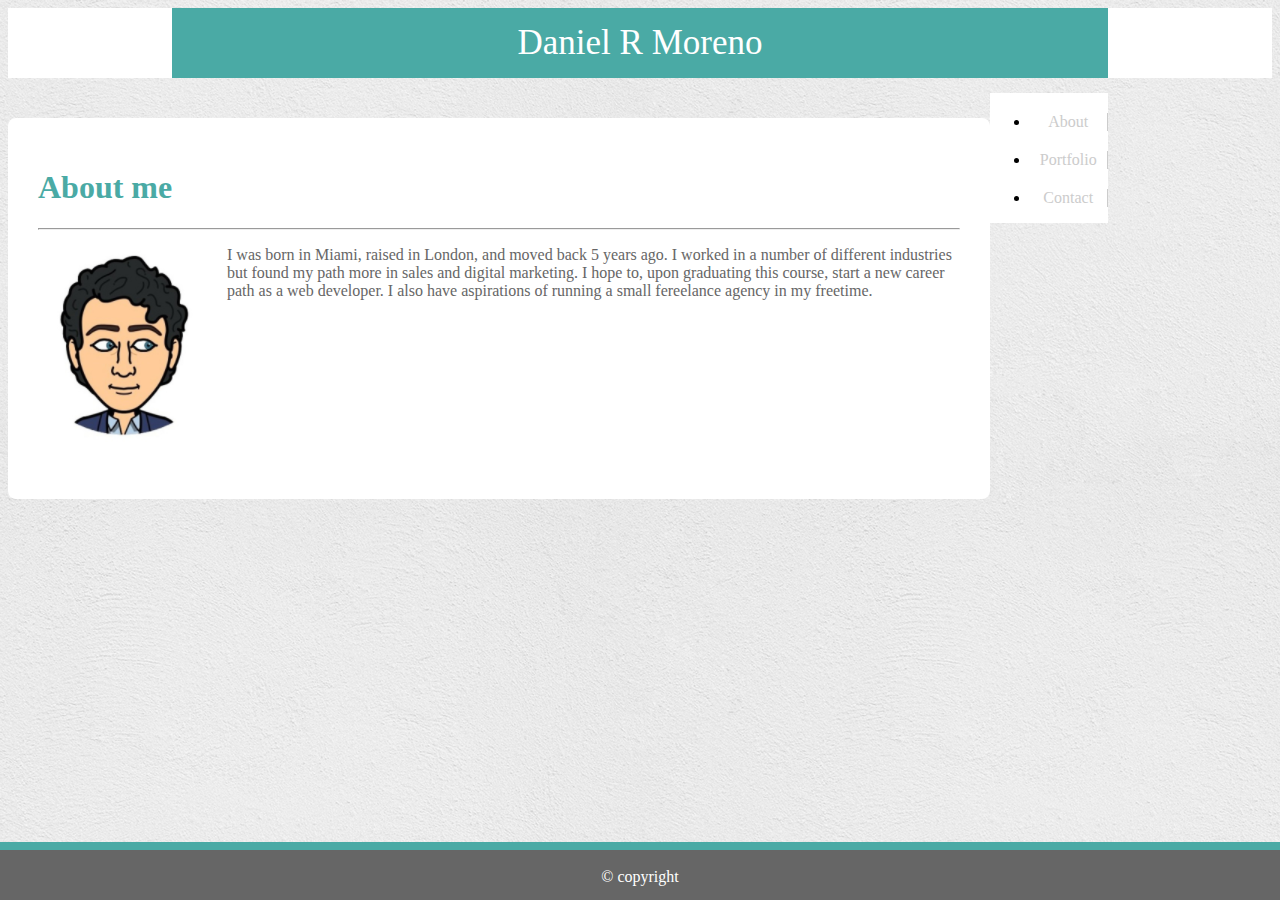
<file: index.html>
<!DOCTYPE html>
<html>
<head>
    <meta charset="utf-8" />
    <meta http-equiv="X-UA-Compatible" content="IE=edge">
    <title>About</title>
    <meta name="viewport" content="width=device-width, initial-scale=1">
    <link rel="stylesheet" type="text/css" media="screen" href="styles.css" />
    <link rel="stylesheet" href="https://stackpath.bootstrapcdn.com/bootstrap/4.1.3/css/bootstrap.min.css" integrity="sha384-MCw98/SFnGE8fJT3GXwEOngsV7Zt27NXFoaoApmYm81iuXoPkFOJwJ8ERdknLPMO" crossorigin="anonymous">
    <script src="https://code.jquery.com/jquery-3.3.1.slim.min.js" integrity="sha384-q8i/X+965DzO0rT7abK41JStQIAqVgRVzpbzo5smXKp4YfRvH+8abtTE1Pi6jizo" crossorigin="anonymous"></script>
    <script src="https://cdnjs.cloudflare.com/ajax/libs/popper.js/1.14.3/umd/popper.min.js" integrity="sha384-ZMP7rVo3mIykV+2+9J3UJ46jBk0WLaUAdn689aCwoqbBJiSnjAK/l8WvCWPIPm49" crossorigin="anonymous"></script>
    <script src="https://stackpath.bootstrapcdn.com/bootstrap/4.1.3/js/bootstrap.min.js" integrity="sha384-ChfqqxuZUCnJSK3+MXmPNIyE6ZbWh2IMqE241rYiqJxyMiZ6OW/JmZQ5stwEULTy" crossorigin="anonymous"></script>

</head>
<body>

    <div class="container-fluid">
        <div class="row no-gutters">
            <div class="col-xs-12 col-sm-3 col-md-2 col-xl-2">
                <div class="title">Daniel R Moreno</div>
            </div>
            <div class="col-xs-12 col-sm-9 col-md-10 col-xl-10">
                <div class="link">
                    <ul class="list-inline">
                        <li class="list-inline-item"><a href="index.html">About</a></li>
                        <li class="list-inline-item"><a href="portfolio.html">Portfolio</a></li>
                        <li class="list-inline-item"><a href="contact.html">Contact</a></li>
                    </ul>
                </div>     
            </div>
        </div>
    </div>
    
    <div class="container">
        <div class="index">
            <h1>About me</h1>
            <hr>
            <div class="row">
                <div class="col-xs-12 col-sm-12 col-md-12">
                    <img src="./images/portrait.PNG" alt="flo">
                    <div class="col-xs-12 col-sm-12 col-md-12">
                        <p>I was born in Miami, raised in London, and moved back 5 years ago. I worked in a number of different industries but found my path more in sales and digital marketing. I hope to, upon graduating this course, start a new career path as a web developer. I also have aspirations of running a small fereelance agency in my freetime.</p>
                        </div>
                </div>
                
            </div>
        </div>
    </div>  
    
    <footer>
        <p>© copyright</p>
    </footer>

</body>
</html>
</file>
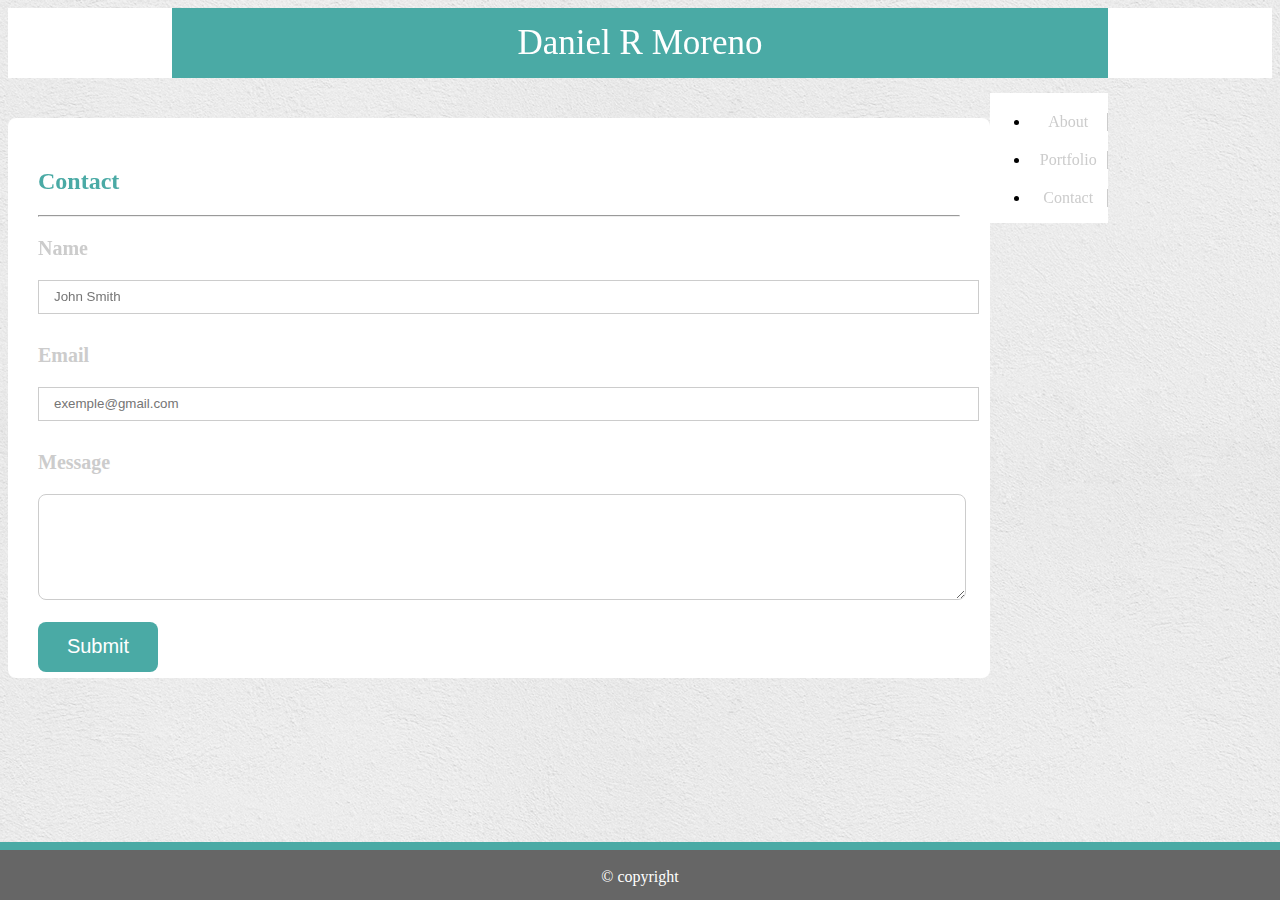
<file: contact.html>
<!DOCTYPE html>
<html>
<head>
    <meta charset="utf-8" />
    <meta http-equiv="X-UA-Compatible" content="IE=edge">
    <title>Contact</title>
    <meta name="viewport" content="width=device-width, initial-scale=1">
    <link rel="stylesheet" type="text/css" media="screen" href="styles.css" />
    <link rel="stylesheet" href="https://stackpath.bootstrapcdn.com/bootstrap/4.1.3/css/bootstrap.min.css" integrity="sha384-MCw98/SFnGE8fJT3GXwEOngsV7Zt27NXFoaoApmYm81iuXoPkFOJwJ8ERdknLPMO" crossorigin="anonymous">
    <script src="https://code.jquery.com/jquery-3.3.1.slim.min.js" integrity="sha384-q8i/X+965DzO0rT7abK41JStQIAqVgRVzpbzo5smXKp4YfRvH+8abtTE1Pi6jizo" crossorigin="anonymous"></script>
    <script src="https://cdnjs.cloudflare.com/ajax/libs/popper.js/1.14.3/umd/popper.min.js" integrity="sha384-ZMP7rVo3mIykV+2+9J3UJ46jBk0WLaUAdn689aCwoqbBJiSnjAK/l8WvCWPIPm49" crossorigin="anonymous"></script> 
    <script src="https://stackpath.bootstrapcdn.com/bootstrap/4.1.3/js/bootstrap.min.js" integrity="sha384-ChfqqxuZUCnJSK3+MXmPNIyE6ZbWh2IMqE241rYiqJxyMiZ6OW/JmZQ5stwEULTy" crossorigin="anonymous"></script>
</head>
<body>

    <div class="container-fluid">
        <div class="row no-gutters">
            <div class="col-xs-12 col-sm-3 col-md-2 col-xl-2">
                <div class="title">Daniel R Moreno</div>
            </div>
            <div class="col-xs-12 col-sm-9 col-md-10 col-xl-10">
                <div class="link">
                    <ul class="list-inline">
                        <li class="list-inline-item"><a href="index.html">About</a></li>
                        <li class="list-inline-item"><a href="portfolio.html">Portfolio</a></li>
                        <li class="list-inline-item"><a href="contact.html">Contact</a></li>
                    </ul>
                </div>     
            </div>
        </div>
    </div>
    
    <div class="container">
        <div class="contact">
            <h2 class="contact-title">Contact</h2>
            <hr>
            <form action="">
                <h3>Name</h3>
                <input type="text" name="firstname" placeholder="John Smith"><br>
                <h3>Email</h3>
                <input type="email" name="email" placeholder="exemple@gmail.com"><br>
                <h3>Message</h3>
                <textarea></textarea><br><br>
                <button type="button" class="btn btn-success">Submit</button>
            </form>
        </div>
    </div>  
   
    <footer>
        <p>© copyright</p>
    </footer>
    
</body>
</html>
</file>
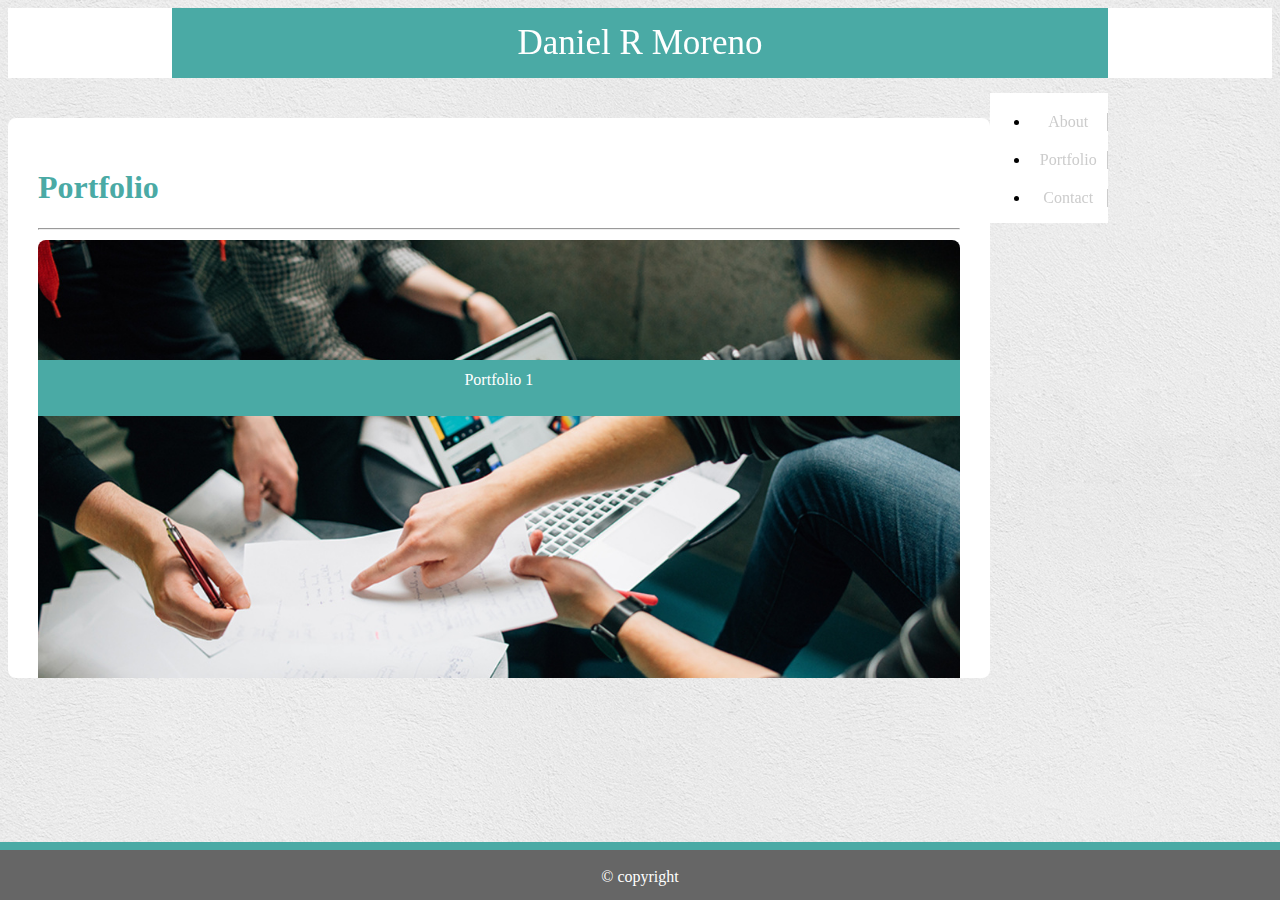
<file: portfolio.html>
<!DOCTYPE html>
<html>
<head>
    <meta charset="utf-8" />
    <meta http-equiv="X-UA-Compatible" content="IE=edge">
    <title>Portfolio</title>
    <meta name="viewport" content="width=device-width, initial-scale=1">
    <link rel="stylesheet" type="text/css" media="screen" href="styles.css" />
    <link rel="stylesheet" href="https://stackpath.bootstrapcdn.com/bootstrap/4.1.3/css/bootstrap.min.css" integrity="sha384-MCw98/SFnGE8fJT3GXwEOngsV7Zt27NXFoaoApmYm81iuXoPkFOJwJ8ERdknLPMO" crossorigin="anonymous">
    <script src="https://code.jquery.com/jquery-3.3.1.slim.min.js" integrity="sha384-q8i/X+965DzO0rT7abK41JStQIAqVgRVzpbzo5smXKp4YfRvH+8abtTE1Pi6jizo" crossorigin="anonymous"></script>    
    <script src="https://cdnjs.cloudflare.com/ajax/libs/popper.js/1.14.3/umd/popper.min.js" integrity="sha384-ZMP7rVo3mIykV+2+9J3UJ46jBk0WLaUAdn689aCwoqbBJiSnjAK/l8WvCWPIPm49" crossorigin="anonymous"></script>
    <script src="https://stackpath.bootstrapcdn.com/bootstrap/4.1.3/js/bootstrap.min.js" integrity="sha384-ChfqqxuZUCnJSK3+MXmPNIyE6ZbWh2IMqE241rYiqJxyMiZ6OW/JmZQ5stwEULTy" crossorigin="anonymous"></script>
</head>
<body>

    <div class="container-fluid">
        <div class="row no-gutters">
            <div class="col-xs-12 col-sm-3 col-md-2 col-xl-2">
                <div class="title">Daniel R Moreno</div>
            </div>
            <div class="col-xs-12 col-sm-9 col-md-10 col-xl-10">
                <div class="link">
                    <ul class="list-inline">
                        <li class="list-inline-item"><a href="index.html">About</a></li>
                        <li class="list-inline-item"><a href="portfolio.html">Portfolio</a></li>
                        <li class="list-inline-item"><a href="contact.html">Contact</a></li>
                    </ul>
                </div>     
            </div>
        </div>
    </div>
    
    <div class="container">
        <div class="portfolio">
            <h1>Portfolio</h1>
            <hr>
            <div class="row">
                <div class="col-xs-12 col-sm-12 col-md-6 col-xl-4">
                    <div class="portfolio-img">
                        <p class="block-text">Portfolio 1</p>
                        <img src="./images/portfolio.jpg" alt="portfolio1">
                    </div>
                </div>
                <div class="col-xs-12 col-sm-12 col-md-6 col-xl-4">
                    <div class="portfolio-img">
                        <p class="block-text">Portfolio 1</p>
                        <img src="./images/portfolio.jpg" alt="portfolio2">
                    </div>
                </div>
            </div>
            <div class="row">
                <div class="col-xs-12 col-sm-12 col-md-6 col-xl-4">
                    <div class="portfolio-img">
                        <p class="block-text">Portfolio 1</p>
                        <img src="./images/portfolio.jpg" alt="portfolio3">
                    </div>
                </div>
                <div class="col-xs-12 col-sm-12 col-md-6 col-xl-4">
                    <div class="portfolio-img">
                        <p class="block-text">Portfolio 1</p>
                        <img src="./images/portfolio.jpg" alt="portfolio4">
                    </div>
                </div>
            </div>
            <div class="row">
                <div class="col-xs-12 col-sm-12 col-md-6 col-xl-4">
                    <div class="portfolio-img">
                        <p class="block-text">Portfolio 1</p>
                        <img src="./images/portfolio.jpg" alt="portfolio5">
                    </div>
                </div>
            </div>
        </div>
    </div>  
    
    <footer>
        <p>© copyright</p>
    </footer>
   

</body>
</html>
</file>
<file: styles.css>
body{
    background-image: url("./images/white_wall.png")
}

.container-fluid{
    padding-left: 0px !important;
    padding-right: 0px !important;
    border: #cccccc !important;
    background: #ffffff;
}
.title{
    color: #ffffff;
    background: #4aaaa5;
    text-align: center;
    font-size: 40px;
}

.link{
    text-align: center;
    background: #ffffff;
    border-bottom: 1px solid #cccccc;
}
.link li{
   border-right: 1px solid #cccccc;
   padding-right: 10px;
   padding-left: 10px;
   margin-top: 20px;
   font-family: 'Georgia', Times, Times New Roman, serif;
}

.link a{
    text-decoration: none;
    color: #cccccc;
}
.link a:hover { 
    color: #4aaaa5;
    text-decoration: none;
}
/* end */

/* Index */
.index{
    display: block;
    margin: 40px auto 40px auto;
    background: #ffffff;
    padding: 30px;
    border-radius: 8px;
    max-height: 500px;
    overflow: auto;
}

.index h1{
    color: #4aaaa5;
}

.index img{
    display: block;
    margin-left: auto;
    margin-right: auto;
    margin-bottom: 20px;
}

.index p{
    color: #666666;
}

.portfolio{
    display: block;
    margin: 40px auto 40px auto;
    background: #ffffff;
    padding: 30px;
    border-radius: 8px;
    max-height: 500px;
    overflow: auto;
}

.portfolio h1{
    color: #4aaaa5;
}

.portfolio-img{
    position: relative;
    margin: 10px 0px;
}
.portfolio-img img{
    max-width: 100%;
    border-radius: 8px;
    display: inline-block;
    background-position: center;
    background-size: cover;
}

.block-text {
    position: absolute;
    background: #4aaaa5;
    width: 100%;
    margin-top: 78px;
    text-align: center;
    color: #ffffff;
    height: 45px;
    padding-top: 11px;
}

.contact{
    display: block;
    margin: 40px auto 40px auto;
    background: #ffffff;
    padding: 30px;
    border-radius: 8px;
    max-height: 500px;
    overflow: auto;
}
.contact h3{
    font-size: 20px;
    color: #cccccc;
}
.contact h2{
    color: #4aaaa5;
}
form input{
    width: 100%;
    height: 30px;
    padding-left: 15px;
    border:1px solid #cccccc;
    margin-bottom: 10px;
}
textarea{
    width: 100%;
    height: 100px;
    border-radius: 8px;
    border:1px solid #cccccc;
}
button{
    background: #4aaaa5 !important;
    color: #ffffff;
    border: none;
    border-color: #4aaaa5 !important;
    width: 120px;
    height: 50px;
    border-radius: 8px;
    font-size: 20px;
}

footer{
    position: fixed;   
    left: 0 ; right: 0; bottom: 0; 
    border-top: 8px solid #4aaaa5;
    display: block;
    background: #666666;
    height: 50px;
    width: 100%;
}
footer p{
    padding-top: 2px;
    text-align: center;
    color: #ffffff;
}

@media screen and (min-width: 768px) {
    .container-fluid{
        padding-right: 13% !important;
        padding-left: 13% !important;
    }
    .link{
        border-bottom: none;
        float: right;
        text-align: none;
        margin-top: 15px;
    }
    .title{
        padding: 19px 0PX;
        font-size: 25px;
    }
    .index img{
        float: left;
        padding-right: 20px;
        display: block;
        margin-left: none;
        margin-right: none;
        margin-bottom: none;
    }
    .index p{
        display: block;
        margin-left: none;
        margin-right: none;
        margin-bottom: none;
    }
    footer{
        position: fixed;     
    }
    .block-text{
        margin-top: 120px;
    }
}

@media screen and (min-width: 992px) {
    .container-fluid{
        padding-right: 13% !important;
        padding-left: 13% !important;
    }
    .link{
        border-bottom: none;
        float: right;
        text-align: none;
        margin-top: 15px;
    }
    .title{
        padding: 15px;
        font-size: 35px;
    }
    footer{
        position: fixed;     
    }
 }
</file>
